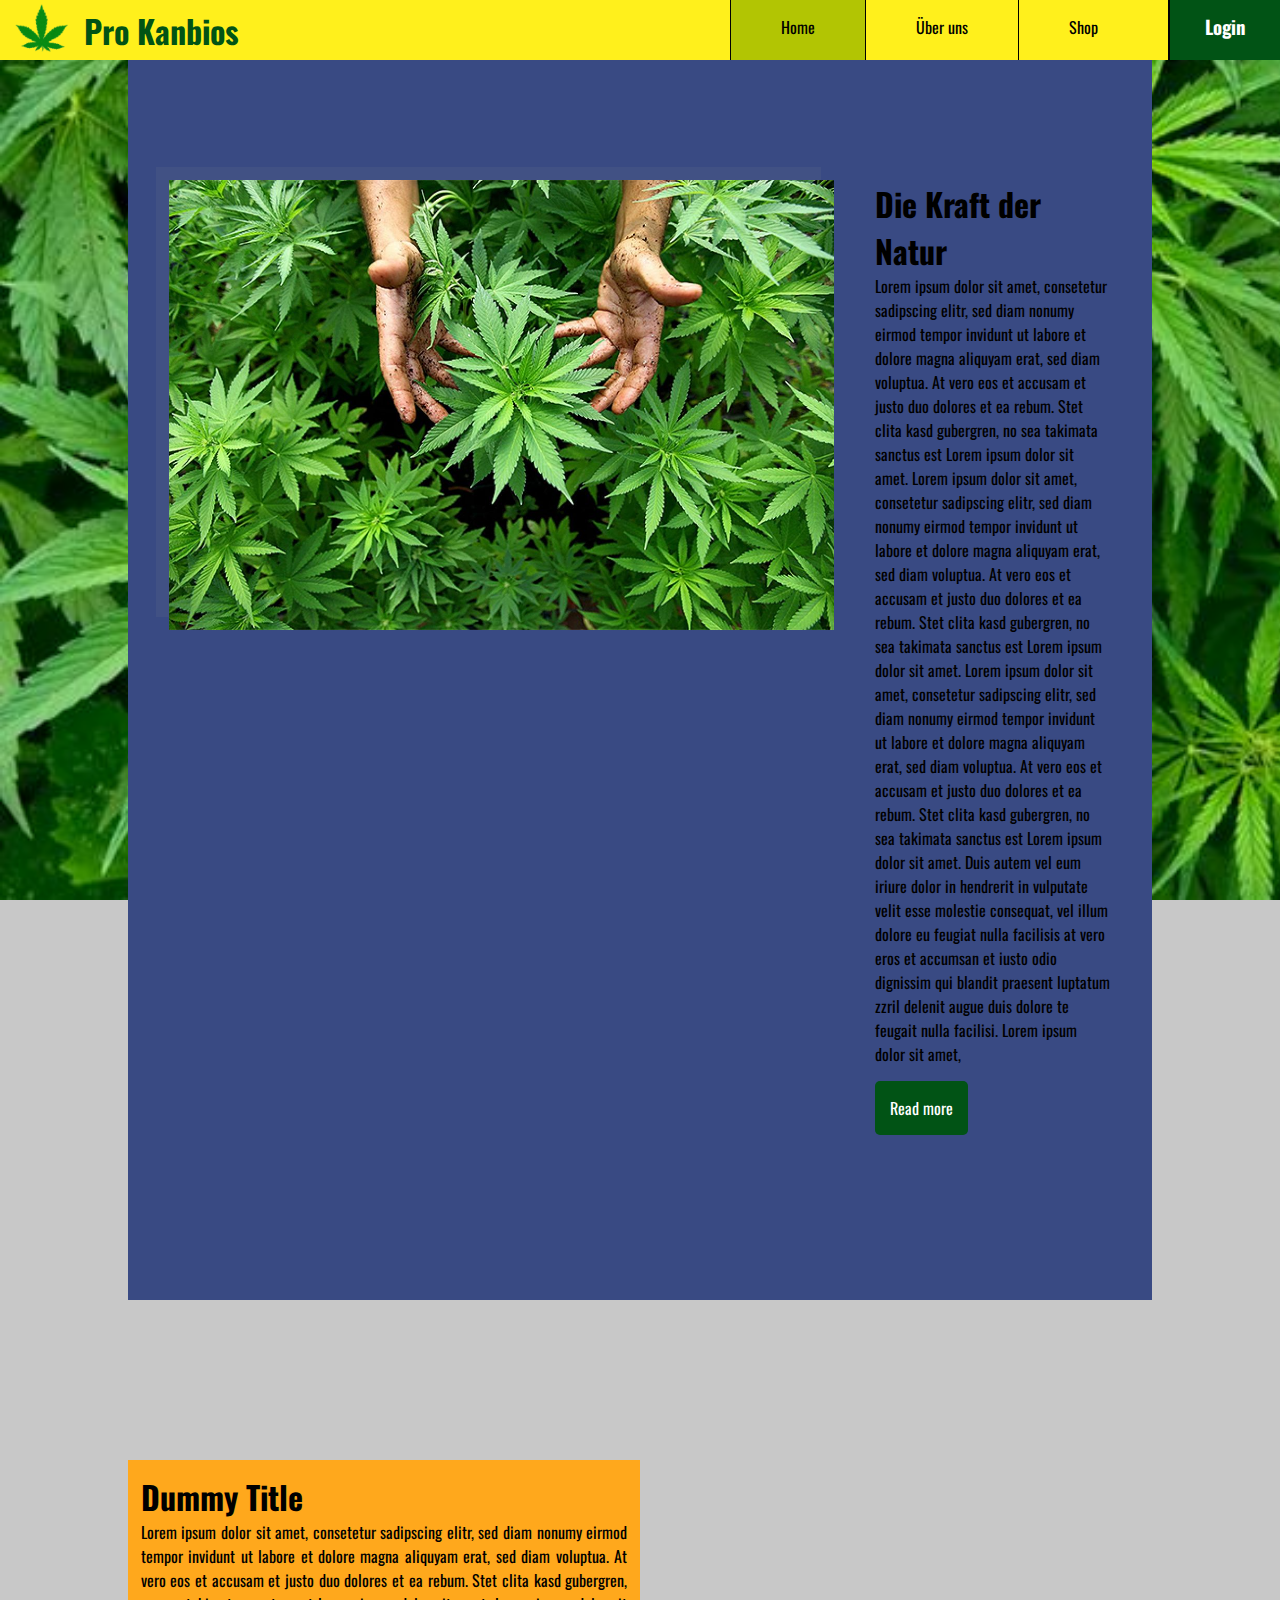
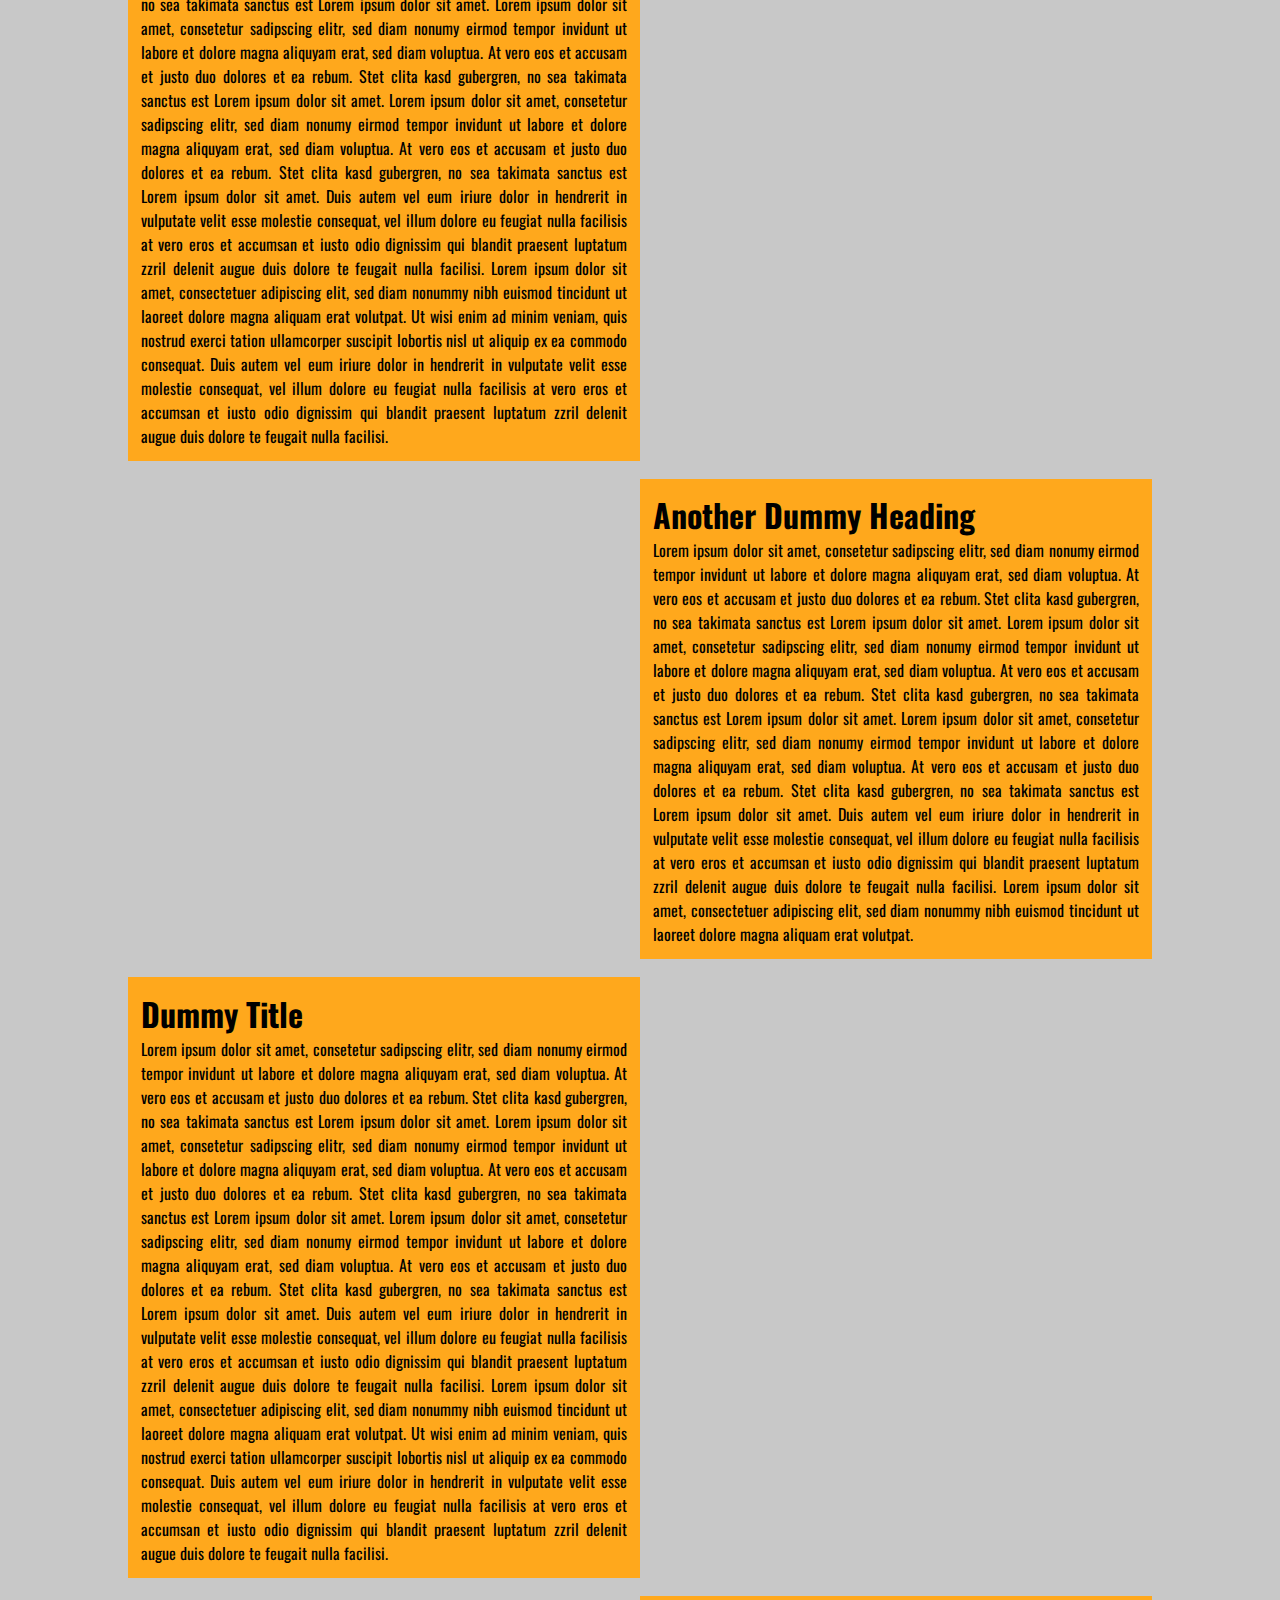
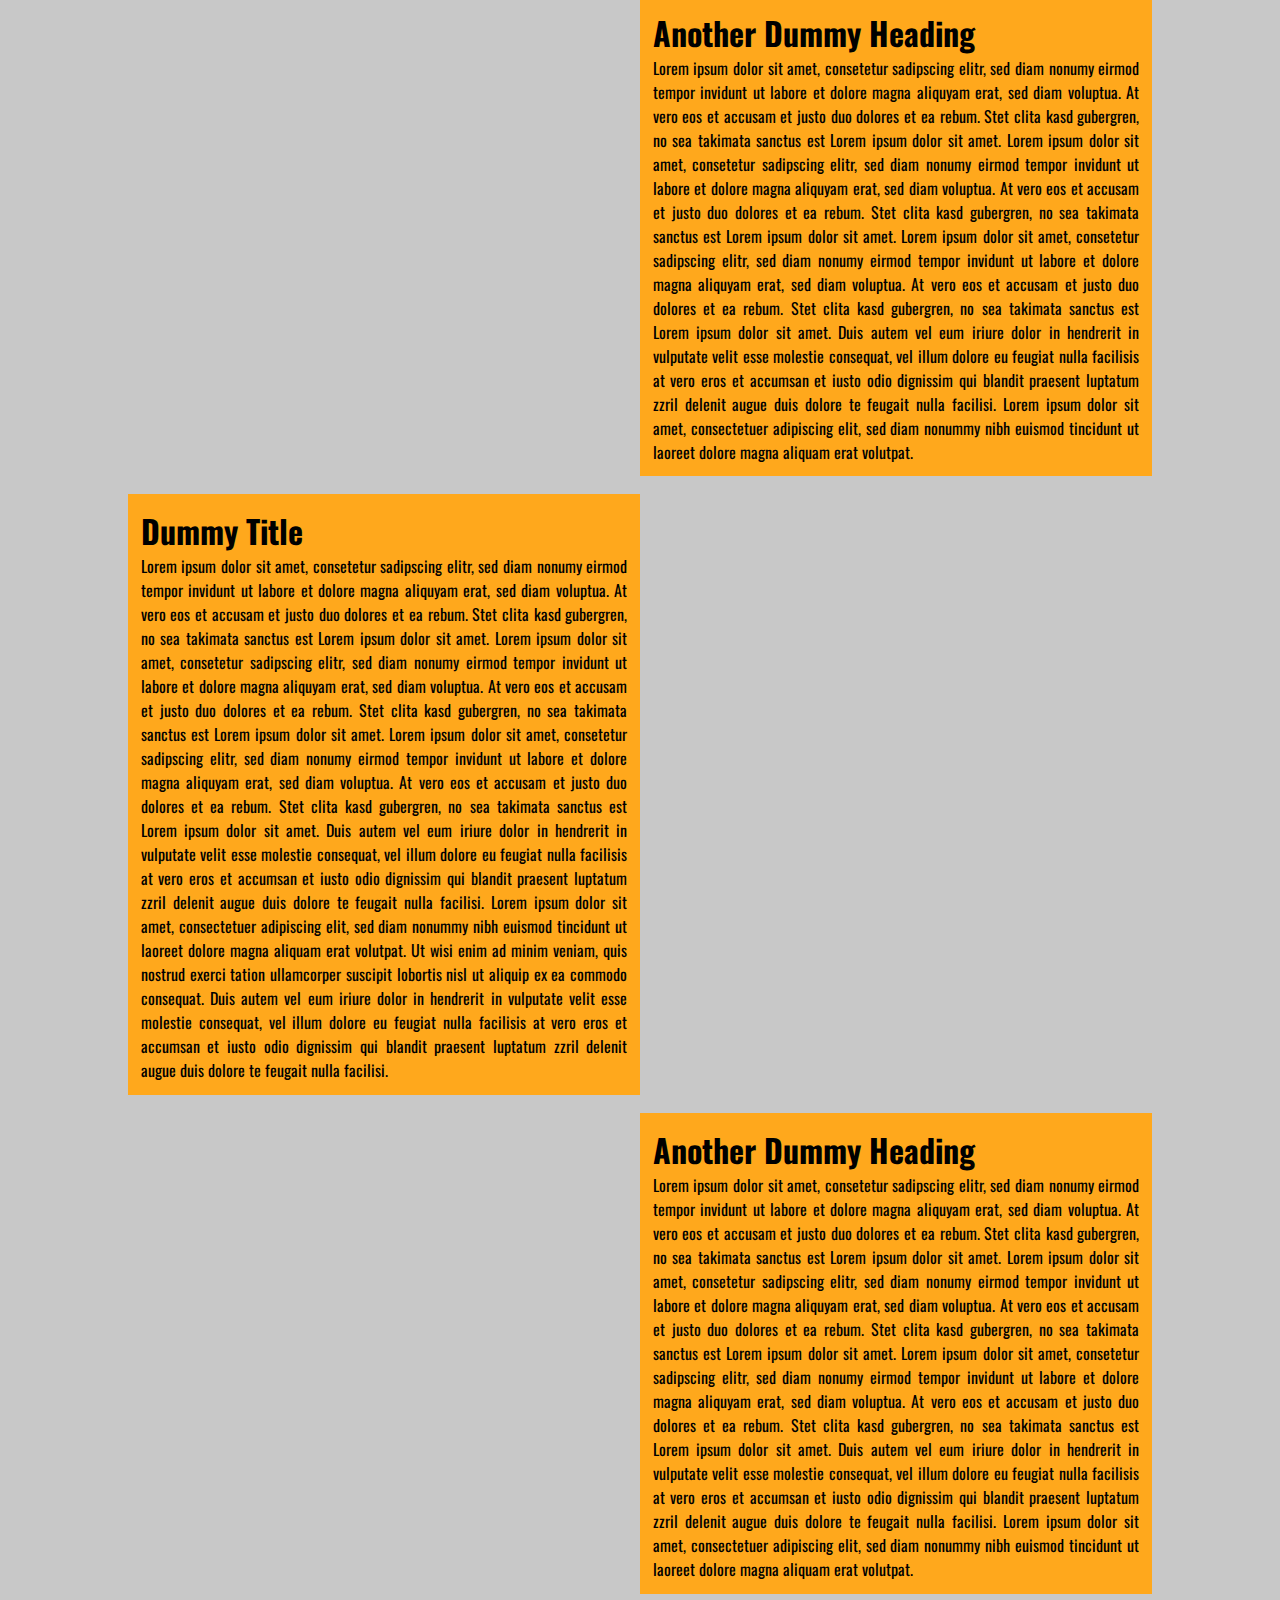
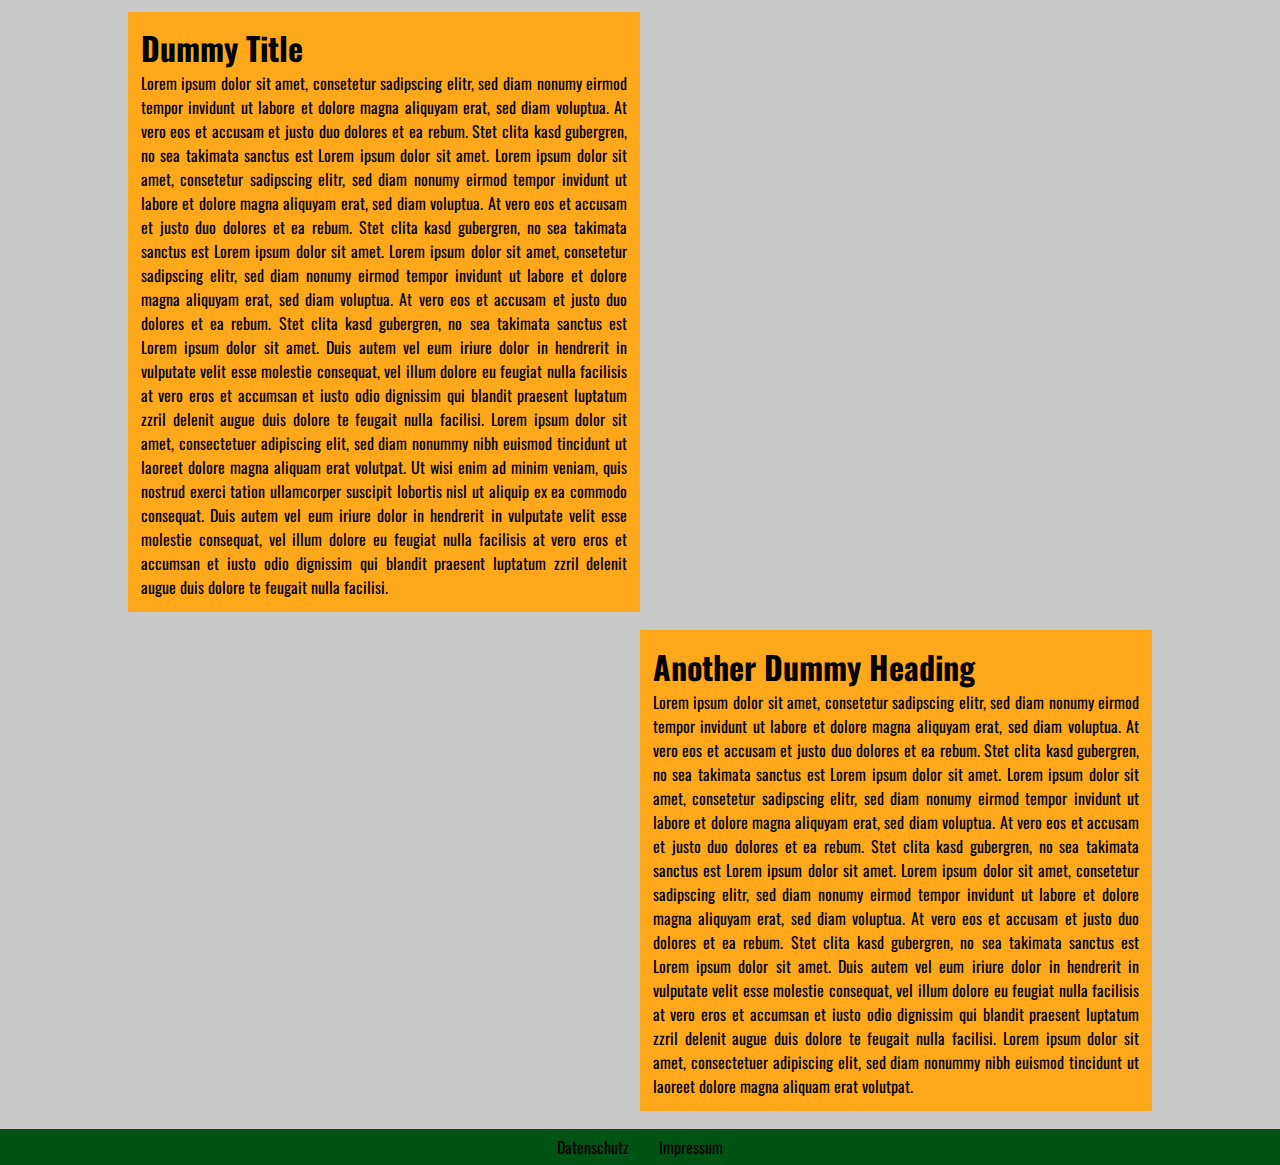
<file: pro-kanabios/index.html>
<!DOCTYPE html>
<html lang="de">

<head>
    <meta charset="UTF-8">
    <meta name="viewport" content="width=device-width, initial-scale=1.0">
    <title>Pro Kanabios</title>
    <link rel="stylesheet" href="style.css">
</head>

<body>
    <div class="header">
        <img src="icon.png" alt="">
        <h1>Pro Kanbios</h1>
        <ul>
            <li id="this"><a href="#">Home</a></li>
            <li><a href="#">Über uns</a></li>
            <li><a href="#">Shop</a></li>
        </ul>
        <a href="#">
            <h3>Login</h3>
        </a>
    </div>
    <div class="opening">
        <img src="openSection.jpg" alt="">
        <div>

            <h1>Die Kraft der Natur</h1>
            <p>Lorem ipsum dolor sit amet, consetetur sadipscing elitr, sed diam nonumy eirmod tempor invidunt ut labore
                et dolore magna aliquyam erat, sed diam voluptua. At vero eos et accusam et justo duo dolores et ea
                rebum. Stet clita kasd gubergren, no sea takimata sanctus est Lorem ipsum dolor sit amet. Lorem ipsum
                dolor sit amet, consetetur sadipscing elitr, sed diam nonumy eirmod tempor invidunt ut labore et dolore
                magna aliquyam erat, sed diam voluptua. At vero eos et accusam et justo duo dolores et ea rebum. Stet
                clita kasd gubergren, no sea takimata sanctus est Lorem ipsum dolor sit amet. Lorem ipsum dolor sit
                amet, consetetur sadipscing elitr, sed diam nonumy eirmod tempor invidunt ut labore et dolore magna
                aliquyam erat, sed diam voluptua. At vero eos et accusam et justo duo dolores et ea rebum. Stet clita
                kasd gubergren, no sea takimata sanctus est Lorem ipsum dolor sit amet.

                Duis autem vel eum iriure dolor in hendrerit in vulputate velit esse molestie consequat, vel illum
                dolore eu feugiat nulla facilisis at vero eros et accumsan et iusto odio dignissim qui blandit praesent
                luptatum zzril delenit augue duis dolore te feugait nulla facilisi. Lorem ipsum dolor sit amet,</p>
            <a href="#">Read more</a>
        </div>
    </div>
    <div class="spacing"></div>
    <div class="container1">
        <h1>Dummy Title</h1>
        <p>Lorem ipsum dolor sit amet, consetetur sadipscing elitr, sed diam nonumy eirmod tempor invidunt ut labore et
            dolore magna aliquyam erat, sed diam voluptua. At vero eos et accusam et justo duo dolores et ea rebum. Stet
            clita kasd gubergren, no sea takimata sanctus est Lorem ipsum dolor sit amet. Lorem ipsum dolor sit amet,
            consetetur sadipscing elitr, sed diam nonumy eirmod tempor invidunt ut labore et dolore magna aliquyam erat,
            sed diam voluptua. At vero eos et accusam et justo duo dolores et ea rebum. Stet clita kasd gubergren, no
            sea takimata sanctus est Lorem ipsum dolor sit amet. Lorem ipsum dolor sit amet, consetetur sadipscing
            elitr, sed diam nonumy eirmod tempor invidunt ut labore et dolore magna aliquyam erat, sed diam voluptua. At
            vero eos et accusam et justo duo dolores et ea rebum. Stet clita kasd gubergren, no sea takimata sanctus est
            Lorem ipsum dolor sit amet.

            Duis autem vel eum iriure dolor in hendrerit in vulputate velit esse molestie consequat, vel illum dolore eu
            feugiat nulla facilisis at vero eros et accumsan et iusto odio dignissim qui blandit praesent luptatum zzril
            delenit augue duis dolore te feugait nulla facilisi. Lorem ipsum dolor sit amet, consectetuer adipiscing
            elit, sed diam nonummy nibh euismod tincidunt ut laoreet dolore magna aliquam erat volutpat.

            Ut wisi enim ad minim veniam, quis nostrud exerci tation ullamcorper suscipit lobortis nisl ut aliquip ex ea
            commodo consequat. Duis autem vel eum iriure dolor in hendrerit in vulputate velit esse molestie consequat,
            vel illum dolore eu feugiat nulla facilisis at vero eros et accumsan et iusto odio dignissim qui blandit
            praesent luptatum zzril delenit augue duis dolore te feugait nulla facilisi. </p>
    </div>
    <div class="spacing"></div>
    <div class="container2">
        <h1>Another Dummy Heading</h1>
        <p>Lorem ipsum dolor sit amet, consetetur sadipscing elitr, sed diam nonumy eirmod tempor invidunt ut labore et
            dolore magna aliquyam erat, sed diam voluptua. At vero eos et accusam et justo duo dolores et ea rebum. Stet
            clita kasd gubergren, no sea takimata sanctus est Lorem ipsum dolor sit amet. Lorem ipsum dolor sit amet,
            consetetur sadipscing elitr, sed diam nonumy eirmod tempor invidunt ut labore et dolore magna aliquyam erat,
            sed diam voluptua. At vero eos et accusam et justo duo dolores et ea rebum. Stet clita kasd gubergren, no
            sea takimata sanctus est Lorem ipsum dolor sit amet. Lorem ipsum dolor sit amet, consetetur sadipscing
            elitr, sed diam nonumy eirmod tempor invidunt ut labore et dolore magna aliquyam erat, sed diam voluptua. At
            vero eos et accusam et justo duo dolores et ea rebum. Stet clita kasd gubergren, no sea takimata sanctus est
            Lorem ipsum dolor sit amet.

            Duis autem vel eum iriure dolor in hendrerit in vulputate velit esse molestie consequat, vel illum dolore eu
            feugiat nulla facilisis at vero eros et accumsan et iusto odio dignissim qui blandit praesent luptatum zzril
            delenit augue duis dolore te feugait nulla facilisi. Lorem ipsum dolor sit amet, consectetuer adipiscing
            elit, sed diam nonummy nibh euismod tincidunt ut laoreet dolore magna aliquam erat volutpat. </p>
    </div>
    <div class="container1">
        <h1>Dummy Title</h1>
        <p>Lorem ipsum dolor sit amet, consetetur sadipscing elitr, sed diam nonumy eirmod tempor invidunt ut labore et
            dolore magna aliquyam erat, sed diam voluptua. At vero eos et accusam et justo duo dolores et ea rebum. Stet
            clita kasd gubergren, no sea takimata sanctus est Lorem ipsum dolor sit amet. Lorem ipsum dolor sit amet,
            consetetur sadipscing elitr, sed diam nonumy eirmod tempor invidunt ut labore et dolore magna aliquyam erat,
            sed diam voluptua. At vero eos et accusam et justo duo dolores et ea rebum. Stet clita kasd gubergren, no
            sea takimata sanctus est Lorem ipsum dolor sit amet. Lorem ipsum dolor sit amet, consetetur sadipscing
            elitr, sed diam nonumy eirmod tempor invidunt ut labore et dolore magna aliquyam erat, sed diam voluptua. At
            vero eos et accusam et justo duo dolores et ea rebum. Stet clita kasd gubergren, no sea takimata sanctus est
            Lorem ipsum dolor sit amet.

            Duis autem vel eum iriure dolor in hendrerit in vulputate velit esse molestie consequat, vel illum dolore eu
            feugiat nulla facilisis at vero eros et accumsan et iusto odio dignissim qui blandit praesent luptatum zzril
            delenit augue duis dolore te feugait nulla facilisi. Lorem ipsum dolor sit amet, consectetuer adipiscing
            elit, sed diam nonummy nibh euismod tincidunt ut laoreet dolore magna aliquam erat volutpat.

            Ut wisi enim ad minim veniam, quis nostrud exerci tation ullamcorper suscipit lobortis nisl ut aliquip ex ea
            commodo consequat. Duis autem vel eum iriure dolor in hendrerit in vulputate velit esse molestie consequat,
            vel illum dolore eu feugiat nulla facilisis at vero eros et accumsan et iusto odio dignissim qui blandit
            praesent luptatum zzril delenit augue duis dolore te feugait nulla facilisi. </p>
    </div>
    <div class="spacing"></div>
    <div class="container2">
        <h1>Another Dummy Heading</h1>
        <p>Lorem ipsum dolor sit amet, consetetur sadipscing elitr, sed diam nonumy eirmod tempor invidunt ut labore et
            dolore magna aliquyam erat, sed diam voluptua. At vero eos et accusam et justo duo dolores et ea rebum. Stet
            clita kasd gubergren, no sea takimata sanctus est Lorem ipsum dolor sit amet. Lorem ipsum dolor sit amet,
            consetetur sadipscing elitr, sed diam nonumy eirmod tempor invidunt ut labore et dolore magna aliquyam erat,
            sed diam voluptua. At vero eos et accusam et justo duo dolores et ea rebum. Stet clita kasd gubergren, no
            sea takimata sanctus est Lorem ipsum dolor sit amet. Lorem ipsum dolor sit amet, consetetur sadipscing
            elitr, sed diam nonumy eirmod tempor invidunt ut labore et dolore magna aliquyam erat, sed diam voluptua. At
            vero eos et accusam et justo duo dolores et ea rebum. Stet clita kasd gubergren, no sea takimata sanctus est
            Lorem ipsum dolor sit amet.

            Duis autem vel eum iriure dolor in hendrerit in vulputate velit esse molestie consequat, vel illum dolore eu
            feugiat nulla facilisis at vero eros et accumsan et iusto odio dignissim qui blandit praesent luptatum zzril
            delenit augue duis dolore te feugait nulla facilisi. Lorem ipsum dolor sit amet, consectetuer adipiscing
            elit, sed diam nonummy nibh euismod tincidunt ut laoreet dolore magna aliquam erat volutpat. </p>
    </div>
    <div class="container1">
        <h1>Dummy Title</h1>
        <p>Lorem ipsum dolor sit amet, consetetur sadipscing elitr, sed diam nonumy eirmod tempor invidunt ut labore et
            dolore magna aliquyam erat, sed diam voluptua. At vero eos et accusam et justo duo dolores et ea rebum. Stet
            clita kasd gubergren, no sea takimata sanctus est Lorem ipsum dolor sit amet. Lorem ipsum dolor sit amet,
            consetetur sadipscing elitr, sed diam nonumy eirmod tempor invidunt ut labore et dolore magna aliquyam erat,
            sed diam voluptua. At vero eos et accusam et justo duo dolores et ea rebum. Stet clita kasd gubergren, no
            sea takimata sanctus est Lorem ipsum dolor sit amet. Lorem ipsum dolor sit amet, consetetur sadipscing
            elitr, sed diam nonumy eirmod tempor invidunt ut labore et dolore magna aliquyam erat, sed diam voluptua. At
            vero eos et accusam et justo duo dolores et ea rebum. Stet clita kasd gubergren, no sea takimata sanctus est
            Lorem ipsum dolor sit amet.

            Duis autem vel eum iriure dolor in hendrerit in vulputate velit esse molestie consequat, vel illum dolore eu
            feugiat nulla facilisis at vero eros et accumsan et iusto odio dignissim qui blandit praesent luptatum zzril
            delenit augue duis dolore te feugait nulla facilisi. Lorem ipsum dolor sit amet, consectetuer adipiscing
            elit, sed diam nonummy nibh euismod tincidunt ut laoreet dolore magna aliquam erat volutpat.

            Ut wisi enim ad minim veniam, quis nostrud exerci tation ullamcorper suscipit lobortis nisl ut aliquip ex ea
            commodo consequat. Duis autem vel eum iriure dolor in hendrerit in vulputate velit esse molestie consequat,
            vel illum dolore eu feugiat nulla facilisis at vero eros et accumsan et iusto odio dignissim qui blandit
            praesent luptatum zzril delenit augue duis dolore te feugait nulla facilisi. </p>
    </div>
    <div class="spacing"></div>
    <div class="container2">
        <h1>Another Dummy Heading</h1>
        <p>Lorem ipsum dolor sit amet, consetetur sadipscing elitr, sed diam nonumy eirmod tempor invidunt ut labore et
            dolore magna aliquyam erat, sed diam voluptua. At vero eos et accusam et justo duo dolores et ea rebum. Stet
            clita kasd gubergren, no sea takimata sanctus est Lorem ipsum dolor sit amet. Lorem ipsum dolor sit amet,
            consetetur sadipscing elitr, sed diam nonumy eirmod tempor invidunt ut labore et dolore magna aliquyam erat,
            sed diam voluptua. At vero eos et accusam et justo duo dolores et ea rebum. Stet clita kasd gubergren, no
            sea takimata sanctus est Lorem ipsum dolor sit amet. Lorem ipsum dolor sit amet, consetetur sadipscing
            elitr, sed diam nonumy eirmod tempor invidunt ut labore et dolore magna aliquyam erat, sed diam voluptua. At
            vero eos et accusam et justo duo dolores et ea rebum. Stet clita kasd gubergren, no sea takimata sanctus est
            Lorem ipsum dolor sit amet.

            Duis autem vel eum iriure dolor in hendrerit in vulputate velit esse molestie consequat, vel illum dolore eu
            feugiat nulla facilisis at vero eros et accumsan et iusto odio dignissim qui blandit praesent luptatum zzril
            delenit augue duis dolore te feugait nulla facilisi. Lorem ipsum dolor sit amet, consectetuer adipiscing
            elit, sed diam nonummy nibh euismod tincidunt ut laoreet dolore magna aliquam erat volutpat. </p>
    </div>
    <div class="container1">
        <h1>Dummy Title</h1>
        <p>Lorem ipsum dolor sit amet, consetetur sadipscing elitr, sed diam nonumy eirmod tempor invidunt ut labore et
            dolore magna aliquyam erat, sed diam voluptua. At vero eos et accusam et justo duo dolores et ea rebum. Stet
            clita kasd gubergren, no sea takimata sanctus est Lorem ipsum dolor sit amet. Lorem ipsum dolor sit amet,
            consetetur sadipscing elitr, sed diam nonumy eirmod tempor invidunt ut labore et dolore magna aliquyam erat,
            sed diam voluptua. At vero eos et accusam et justo duo dolores et ea rebum. Stet clita kasd gubergren, no
            sea takimata sanctus est Lorem ipsum dolor sit amet. Lorem ipsum dolor sit amet, consetetur sadipscing
            elitr, sed diam nonumy eirmod tempor invidunt ut labore et dolore magna aliquyam erat, sed diam voluptua. At
            vero eos et accusam et justo duo dolores et ea rebum. Stet clita kasd gubergren, no sea takimata sanctus est
            Lorem ipsum dolor sit amet.

            Duis autem vel eum iriure dolor in hendrerit in vulputate velit esse molestie consequat, vel illum dolore eu
            feugiat nulla facilisis at vero eros et accumsan et iusto odio dignissim qui blandit praesent luptatum zzril
            delenit augue duis dolore te feugait nulla facilisi. Lorem ipsum dolor sit amet, consectetuer adipiscing
            elit, sed diam nonummy nibh euismod tincidunt ut laoreet dolore magna aliquam erat volutpat.

            Ut wisi enim ad minim veniam, quis nostrud exerci tation ullamcorper suscipit lobortis nisl ut aliquip ex ea
            commodo consequat. Duis autem vel eum iriure dolor in hendrerit in vulputate velit esse molestie consequat,
            vel illum dolore eu feugiat nulla facilisis at vero eros et accumsan et iusto odio dignissim qui blandit
            praesent luptatum zzril delenit augue duis dolore te feugait nulla facilisi. </p>
    </div>
    <div class="spacing"></div>
    <div class="container2">
        <h1>Another Dummy Heading</h1>
        <p>Lorem ipsum dolor sit amet, consetetur sadipscing elitr, sed diam nonumy eirmod tempor invidunt ut labore et
            dolore magna aliquyam erat, sed diam voluptua. At vero eos et accusam et justo duo dolores et ea rebum. Stet
            clita kasd gubergren, no sea takimata sanctus est Lorem ipsum dolor sit amet. Lorem ipsum dolor sit amet,
            consetetur sadipscing elitr, sed diam nonumy eirmod tempor invidunt ut labore et dolore magna aliquyam erat,
            sed diam voluptua. At vero eos et accusam et justo duo dolores et ea rebum. Stet clita kasd gubergren, no
            sea takimata sanctus est Lorem ipsum dolor sit amet. Lorem ipsum dolor sit amet, consetetur sadipscing
            elitr, sed diam nonumy eirmod tempor invidunt ut labore et dolore magna aliquyam erat, sed diam voluptua. At
            vero eos et accusam et justo duo dolores et ea rebum. Stet clita kasd gubergren, no sea takimata sanctus est
            Lorem ipsum dolor sit amet.

            Duis autem vel eum iriure dolor in hendrerit in vulputate velit esse molestie consequat, vel illum dolore eu
            feugiat nulla facilisis at vero eros et accumsan et iusto odio dignissim qui blandit praesent luptatum zzril
            delenit augue duis dolore te feugait nulla facilisi. Lorem ipsum dolor sit amet, consectetuer adipiscing
            elit, sed diam nonummy nibh euismod tincidunt ut laoreet dolore magna aliquam erat volutpat. </p>
    </div>
    <div class="footer">
        <a href="Datenschutz">Datenschutz</a>
        <a href="Impressum">Impressum</a>
    </div>
</body>

</html>
</file>
<file: pro-kanabios/style.css>
@import url('https://fonts.googleapis.com/css2?family=Oswald:wght@600&display=swap');

* {
    margin: 0;
    padding: 0;
}

body {
    background-color: #c8c8c8;
    font-family: 'Oswald',
        sans-serif;
    background-image: url("bg.jpg");
    background-attachment: fixed;
    background-size: cover;
}

body .header {
    height: 60px;
    background-color: #fff01c;
    display: flex;
    align-items: center;
    top: 0px;
    position: fixed;
    width: 100%;
}

body .header img {
    height: 100%;
    padding-left: 12px;
    padding-right: 12px;
}

body .header h1 {
    color: #015315;
}

body .header a {
    padding-right: 35px;
    padding-left: 35px;
    margin-left: 0px;
    background-color: #015315;
    height: 100%;
    align-items: center;
    text-decoration: none;
    transition: background-color .5s ease;
    border-left: #000 2px solid;
}

body .header a h3 {
    padding-top: 13px;
    text-align: center;
    color: #fff;
    text-decoration: none;
    margin: auto;
    transition: color .5s ease;
}

body .header a:hover {
    background-color: #c8c8c8;
    transition: background-color .5s ease;
}

body .header a:hover h3 {
    color: #015315;
    transition: color .5s ease;
}

body .header a h3:hover {
    color: #015315;
    transition: color .1s ease;
}

body .header ul {
    display: flex;
    margin-left: auto;
    margin-right: 20px;
    list-style-type: none;
    height: 100%;
}

body .header ul li {
    padding-top: 15px;
    padding-left: 15px;
    padding-right: 15px;
    border-left: #000 1px solid;
    transition: color .2s ease;
    text-align: center;
}

body .header ul li a {
    border-left: none;
}

body .header ul li a:hover {
    color: #c8c8c8;
    transition: color .2s ease;
    background-color: transparent;
}

body .header ul li#this {
    background-color: #b2c503;
}

body .header ul li#this a:hover {
    color: #fff;
}

body .header ul li a {
    background-color: transparent;
    color: #000;
}

body .opening {
    width: 80%;
    margin-left: 10%;
    padding-top: 20vh;
    background-color: #394a83;
    padding-bottom: 20vh;
    display: flex;
    margin-bottom: 20ch;
}

body .opening img {
    display: block;
    margin-left: 4%;
    margin-right: 4%;
    height: 50vh;
    box-shadow: #47578593 -13px -13px;
}

body .opening div {
    margin-right: 4%;

}

body .opening div p {
    padding-bottom: 30px;
}

body .opening div a {
    text-decoration: none;
    padding: 15px;
    border-radius: 5px;
    background-color: #015315;
    color: #fff;
    transition: border-radius .5s ease;
}

body .opening div a:hover {
    border-radius: 25px;
    color: #b2c503;
}


body .container1,
body .container2 {
    width: 38%;
    margin-left: 10%;
    background-color: #ffa81c;
    padding: 1%;
    text-align: justify;
    margin-bottom: 2vh;
}

body .container2 {
    margin-left: 50%;
}

body .footer {
    height: 4vh;
    background-color: #015315;
    display: flex;

}

body .footer a {
    text-decoration: none;
    color: #000;
}

body .footer a:first-of-type {
    margin: auto;
    margin-right: 15px;
}

body .footer a:last-of-type {
    margin: auto;
    margin-left: 15px;
}
</file>
